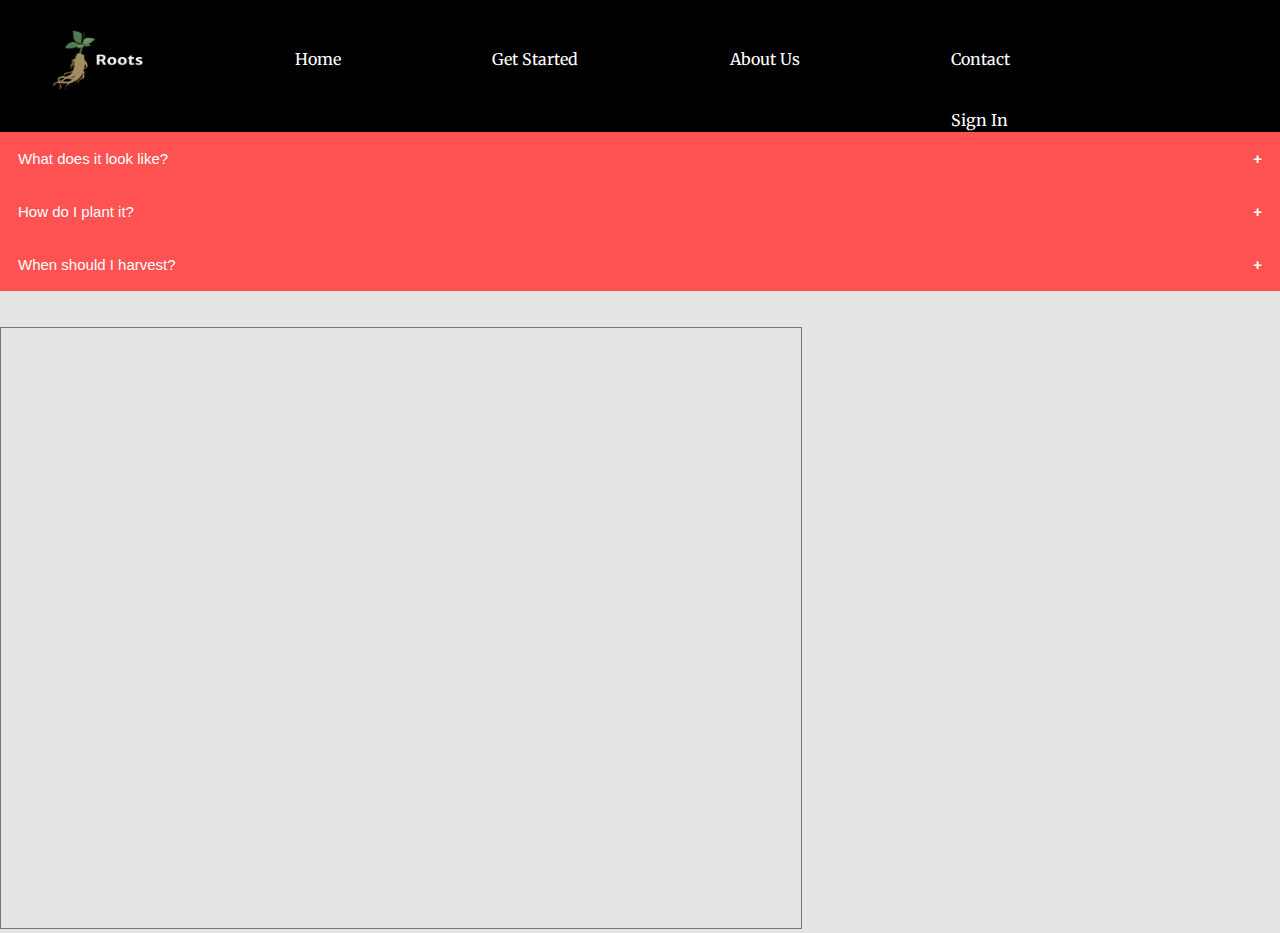
<file: carrot.html>
<!DOCTYPE html>
<html>

<head>
	<meta charset="utf-8">
	<meta name="viewport" content="width=device-width">
	<title>Roots</title>
	<link href="style.css" rel="stylesheet" type="text/css" />
	<link rel="preconnect" href="https://fonts.gstatic.com">
	<link href="https://fonts.googleapis.com/css2?family=Merriweather:wght@300&family=Montserrat:wght@300&display=swap" rel="stylesheet">
	<link rel="preconnect" href="https://fonts.gstatic.com">
	<link href="https://fonts.googleapis.com/css2?family=Merriweather:wght@300;400;700&display=swap" rel="stylesheet">
	<link rel="preconnect" href="https://fonts.gstatic.com">
	<link href="https://fonts.googleapis.com/css2?family=Open+Sans&display=swap" rel="stylesheet">
	<style>
		.collapsible {
			background-color: #FF5252;
			color: white;
			cursor: pointer;
			padding: 18px;
			width: 100%;
			border: none;
			text-align: left;
			outline: none;
			font-size: 15px;
      margin-left: 0px;
		}

		.active,
		.collapsible:hover {
			background-color: #FF5252;
		}

		.collapsible:after {
			content: '\002B';
			color: white;
			font-weight: bold;
			float: right;
			margin-left: 5px;
		}

		.active:after {
			content: "\2212";
		}

		.content {
			padding: 0 18px;
			max-height: 0;
			overflow: hidden;
			transition: max-height 0.2s ease-out;
			background-color: #f1f1f1;
		}
	</style>
</head>

<body>
	<div class="header">
		<ul>
			<li><img src="Images/logo.png" class = "logoImg"/></li>
      <li class = "headings"><a href="index.html">Home</a></li>
      <li class = "headings" ><a href="#getstarted">Get Started</a></li>
      <li class = "headings" ><a href="#aboutus">About Us</a></li>
      <li class = "headings" ><a href="#contact">Contact</a></li>
      <li class = "headings" ><a href="#">Sign In</a></li>
    </ul>
  </div>
  <div> 
    <button type="button" class="collapsible"> What does it look like? </button>
    <div class="content">
      <p> The seeds look like this: </p>
      <img src="Images/Carrot_Seeds.jpg" alt="Carrot Seeds Image" class = "img1">
      <p> Stages of Carrot growing: </p>
      <img src="Images/Life Cycle of a Carrot.jpg" alt="Life Cycle of a Carrot Image" class = "stages">
    </div>

    <button type="button" class="collapsible"> How do I plant it? </button>
    <div class="content">
      <p>Steps to plant carrot seeds and grow carrots:</p>
      <ul class = "ba"> 
        <li> Step 1: Prepare the planting bed. </li>
        <li> Step 2: Sowing seeds.</li>
        <li> Step 3: Protect the seeds.</li>
        <li> Step 4: Keep growing carrots moist and weed free.</li>
        <li> Step 5: Thin the seedlings and eat</li>
      </ul>
      <p> Carrots stored in cold moist conditions can stay up between 4–6 months. </p>
      <p> </p>
      <p> Ideal pH: 6.0-6.8. The softer and more humus-based the soil, the better. When soil is dry enough in spring, work it to a fine texture. Broadcast and dig in ½ cup complete organic fertilizer for every 3m (10′) of row. Avoid fresh manure. Carrots will become misshapen, but still edible if they hit anything hard as they grow down into the soil. Keep weeded and watered. </p>
    </div>

    <button type="button" class="collapsible"> When should I harvest? </button>
    <div class="content">
     <p>Carrots can be harvested at any size, but flavour is best when the carrot has turned bright orange - or its other mature colour. After harvest, store at cold temperatures just above 0ºC. Store in sand or sawdust, or simply leave carrots under heaped soil in the garden during the winter, and pull as needed.</p>
     <p> Carrots should be ready for harvest about 60-80 days after sowing seeds, depending on the variety. The tops of the carrot roots will be about 3/4 to 1 inch in diameter and likely starting to pop out of the soil, though not necessarily.  </p>
    </div>
    </br>
    </br>
    <div id = "calender"> 
      <iframe src="https://calendar.google.com/calendar/embed?height=600&amp;wkst=1&amp;bgcolor=%23ffffff&amp;ctz=Africa%2FLagos&amp;src=YnJhMDNpcTcwbWw1ODhmOWs4dGZwcW44czBAZ3JvdXAuY2FsZW5kYXIuZ29vZ2xlLmNvbQ&amp;color=%23F09300&amp;title=The%20Official%20Roots%20Calendar&amp;showNav=1&amp;showDate=1&amp;hl=en_GB&amp;mode=MONTH&amp;showTz=1" style="border:solid 1px #777" width="800" height="600" frameborder="0" scrolling="no"></iframe>
    </div>




  </div>
  <script>
    var coll = document.getElementsByClassName("collapsible");
    var i;

    for (i = 0; i < coll.length; i++) {
      coll[i].addEventListener("click", function() {
        this.classList.toggle("active");
        var content = this.nextElementSibling;
        if (content.style.maxHeight){
          content.style.maxHeight = null;
        } else {
          content.style.maxHeight = content.scrollHeight + "px";
        } 
      });
    }
  </script>
</body>
</html>
</file>
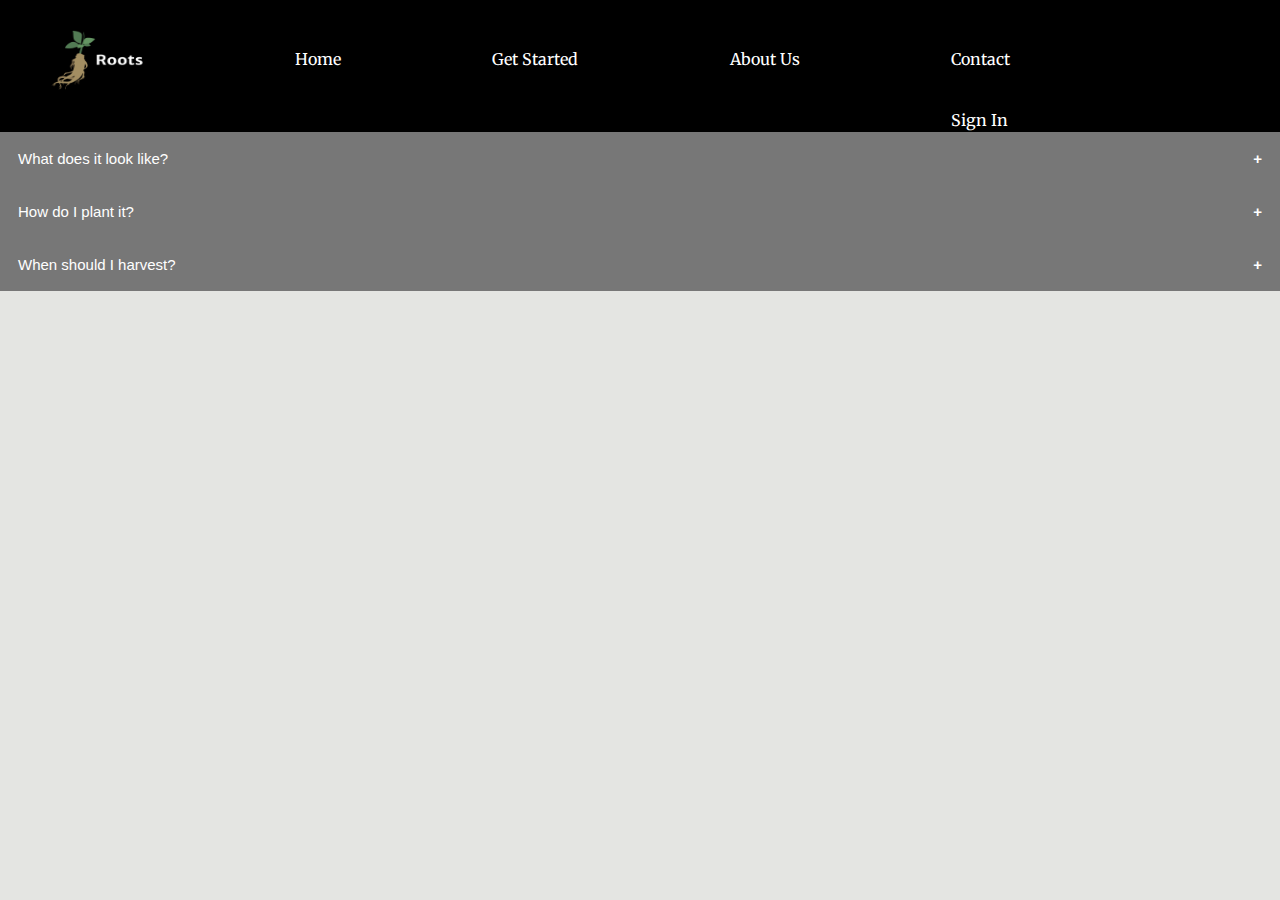
<file: spinach.html>
<!DOCTYPE html>
<html>

<head>
	<meta charset="utf-8">
	<meta name="viewport" content="width=device-width">
	<title>Roots</title>
	<link href="style.css" rel="stylesheet" type="text/css" />
	<link rel="preconnect" href="https://fonts.gstatic.com">
	<link href="https://fonts.googleapis.com/css2?family=Merriweather:wght@300&family=Montserrat:wght@300&display=swap" rel="stylesheet">
	<link rel="preconnect" href="https://fonts.gstatic.com">
	<link href="https://fonts.googleapis.com/css2?family=Merriweather:wght@300;400;700&display=swap" rel="stylesheet">
	<link rel="preconnect" href="https://fonts.gstatic.com">
	<link href="https://fonts.googleapis.com/css2?family=Open+Sans&display=swap" rel="stylesheet">
	<style>
		.collapsible {
			background-color: #777;
			color: white;
			cursor: pointer;
			padding: 18px;
			width: 100%;
			border: none;
			text-align: left;
			outline: none;
			font-size: 15px;
		}

		.active,
		.collapsible:hover {
			background-color: #555;
		}

		.collapsible:after {
			content: '\002B';
			color: white;
			font-weight: bold;
			float: right;
			margin-left: 5px;
		}

		.active:after {
			content: "\2212";
		}

		.content {
			padding: 0 18px;
			max-height: 0;
			overflow: hidden;
			transition: max-height 0.2s ease-out;
			background-color: #f1f1f1;
		}
	</style>
</head>

<body>
	<div class="header">
		<ul>
			<li><img src="Images/logo.png" class = "logoImg"/></li>
      <li class = "headings"><a href="index.html">Home</a></li>
      <li class = "headings" ><a href="#getstarted">Get Started</a></li>
      <li class = "headings" ><a href="#aboutus">About Us</a></li>
      <li class = "headings" ><a href="#contact">Contact</a></li>
      <li class = "headings" ><a href="#">Sign In</a></li>
    </ul>
  </div>
  <div> 
  <div>
    <button type="button" class="collapsible"> What does it look like? </button>
    <div class="content">
      <p></p>
    </div>

    <button type="button" class="collapsible"> How do I plant it? </button>
    <div class="content">
      <p></p>
    </div>

    <button type="button" class="collapsible"> When should I harvest? </button>
    <div class="content">
     <p></p>
    </div>
  </div>
  <script>
    var coll = document.getElementsByClassName("collapsible");
    var i;

    for (i = 0; i < coll.length; i++) {
      coll[i].addEventListener("click", function() {
        this.classList.toggle("active");
        var content = this.nextElementSibling;
        if (content.style.maxHeight){
          content.style.maxHeight = null;
        } else {
          content.style.maxHeight = content.scrollHeight + "px";
        } 
      });
    }
  </script>
</body>
</html>
</file>
<file: style.css>
html{
  scroll-behavior: smooth;
}
body {
  margin: 0;
  background-color: #E4E5E2;
}

#pTag2 {
  color: black;
  font-family: 'Merriweather', sans-serif;
  font-size: 18px;
  margin: 2em;
  flex-wrap: wrap;
  padding-right: 130px;
}

h1 {
  text-align: center;
  color: white;
  font-family: 'Merriweather', sans-serif;
  font-size: 36px;
}

h2 {
  text-align: center;
  font-family: 'Merriweather', sans-serif;
}

h3 {
  text-align: center;
  color: white;
  font-family: 'Merriweather', sans-serif;
}

p {
  font-family: 'Open Sans', sans-serif;
}

#pTag {
  color: white;
  margin-inline-start: 100px;
  margin-inline-end: 100px;
}

#buttonNext {
  filter: drop-shadow(0px 4px 4px rgba(0, 0, 0, 1.5));
  padding: 30px;
  background-color: #375755;
  border-radius: 10px;
  color: white;
  font-family: "Open Sans", sans-serif;
  text-align: center;
  padding-right: 20%;
  padding-left: 20%;
  font-size: 24px;
}

#buttonNext:hover {
  background-color: black;
}

#plant {
  
  padding-left: 15%;
}

#location {
  color: black;
  padding: 20px;
}

#submitBtn {
  text-align: center;
  position: relative;
  left: 900px;
}

#city {
  text-align: center;
  position: relative;
  left: 850px;
}

#contact {
  background-color: #375755;
  min-height: 400px;
  padding: 20px 0px;
  width: 100%;

	display: flex;
  flex-direction: column;
  align-items: center;
}

#contact h2 {
	color: black;
	text-transform: uppercase;
}

#contact form {
	max-width: 640px;
	width: 100%;
	display: flex;
	flex-direction: column;
	align-items: center;
}

#contact input {
	width: 100%;
	font-size: 16px;
	padding: 8px;
	border: none;
	margin-bottom: 16px;
}

#contact textarea {
	width: 100%;
	font-size: 16px;
	padding: 8px;
	border: none;
	margin-bottom: 16px;
	height: 150px;
	resize: none;
}

#contact button {
	width: 50%;
	background-color: white;
	color: rgb(13, 189, 46);
	
	padding: 8px 16px;
	font-size: 16px;
	border: none;
	cursor: pointer;
}

#contact button:hover {
	background-color: black;
	color: #f2f2f2;
}

#icon1 {
  height: 40px;
  width: 70px;
  position: relative;
  left: 620px;
}

#icon2 {
  height: 40px;
  width: 40px;
  position: relative;
  left: 630px;
}

#icon3 {
  height: 40px;
  width: 40px;
  position: relative;
  left: 640px;
}

#icon4 {
  height: 40px;
  width: 40px;
  position: relative;
  left: 650px;
}

.pFooter {
  color: white;
  text-align: center;
}

#title {
  color: black;
  font-size: 48px;
}

a {
  text-decoration: none!important;
  font-family: "Merriweather";
  color: white;
}

#Water {
  bottom: 170px;
  left: 70%;
  height: 400px;
  padding-right: 160px;
}

.header ul {
  list-style-type: none;
  margin: 0;
  padding-top: 10px;
  overflow: hidden;
  background-color: black;
}

.header li {
  float: left;
  margin-right: 8%; 
  align-items: center;
  text-align: center;
  flex-direction: row;
  vertical-align: middle;
  display: flex;
}

.header li a {
  color: white;
  text-align: center;
  padding: 14px 16px;
  text-decoration: none;
  padding-bottom: 2%;
  display: inline-block;
}

.column {
  float: left;
  width: 30.33%;
  padding: 14px;
}

.column::hover{
  float: left;
}

.row::after {
  content: "";
  clear: both;
  display: table;
}

.tomato {
  margin-inline-start: 40px;
  height: 550px;
  background-color: #FF5252;
}

.carrot {
  margin-inline-start: 40px;
  height: 550px;
  background-color: #FFB156 ;
}

.spinach {
  margin-inline-start: 20px;
  height: 550px;
  background-color: #27CF56;
}

.SpinachImage {
  position: relative; 
  top: 50px;
  left: 100px;
}

.CarrotImage {
  position: relative;
  top: 50px;
  left: 100;
}

.TomatoImage {
  position: relative;
  top: 50px;
  left: 100px;
}

.moto {
  text-align: left; 
  font-size: 72px; 
  color: black; 
  font-weight: bold;
}

.img1 {
  height: 300px;
  width: 400px;
}

ul.ba {
    list-style-type: none;
}

.logoImg {
  height: 100px;
  width: 120px;
}

.headings {
  float: right;
  padding-top: 25px;
  margin-left: 20px;
}
</file>
